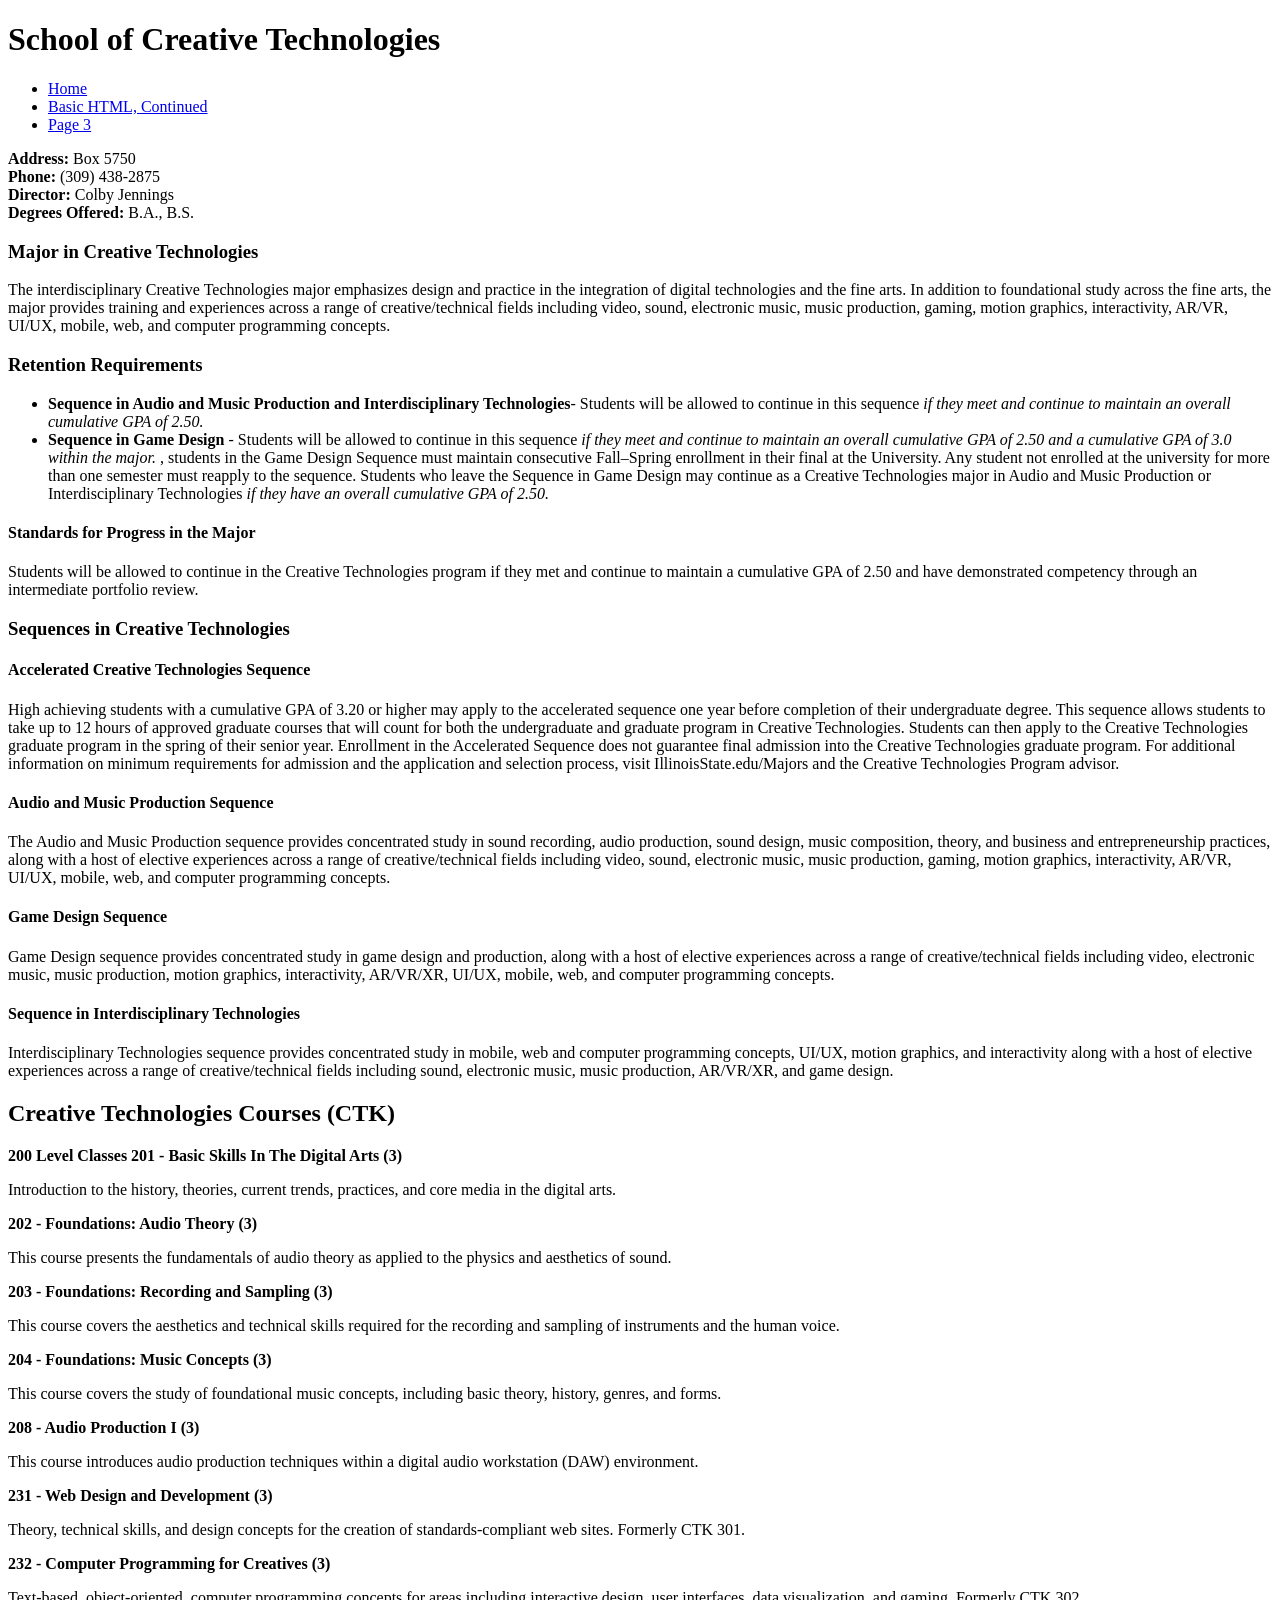
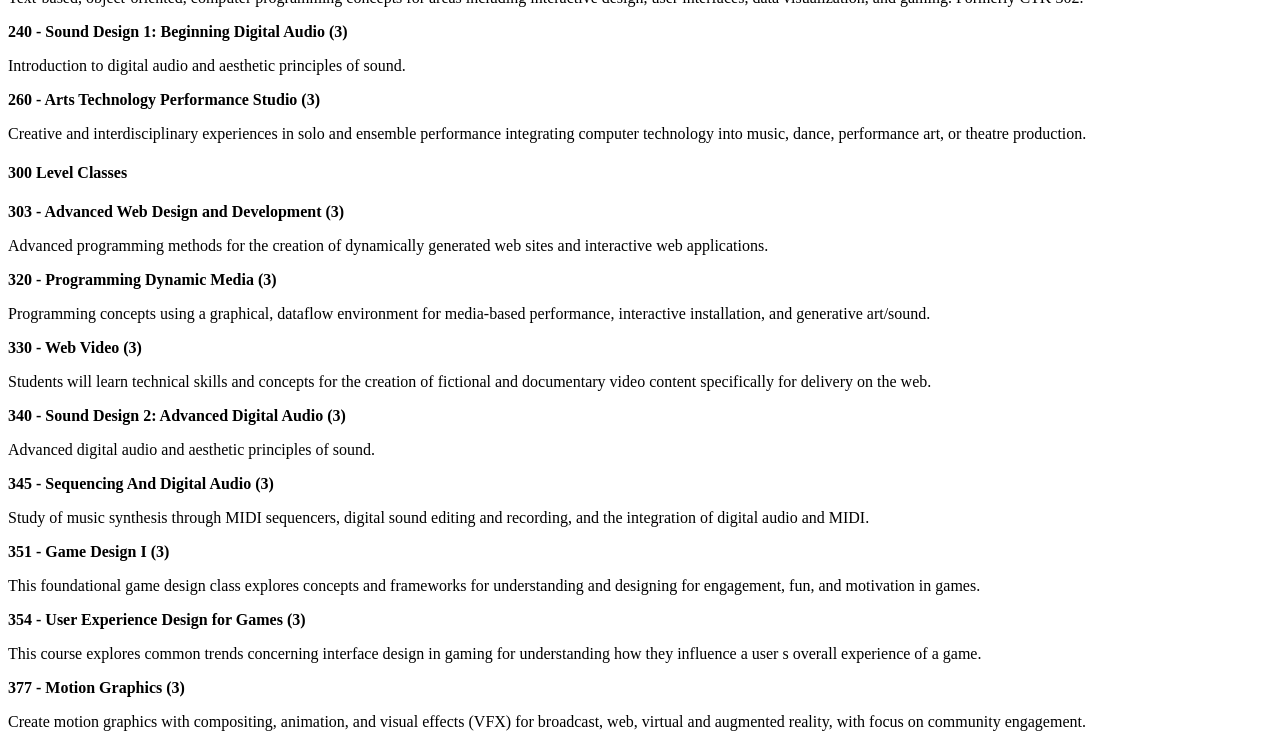
<file: assignment1.html>
<!DOCTYPE html>
<html lang="en">
  <head>
    <meta charset="UTF-8">
    <title>Assignment 1</title>
  </head>
  <body>

<h1>School of Creative Technologies</h1>
<ul>
  <li><a href="assignment1.html">Home</a></li>
  <li><a href="assignment2.html">Basic HTML, Continued</a></li>
  <li><a href="page3.html">Page 3</a></li>
</ul>
<p><b>Address:</b> Box 5750<br>
<b>Phone:</b> (309) 438-2875<br>
<b>Director:</b> Colby Jennings<br>
<b>Degrees Offered:</b> B.A., B.S.<p>

<h3>Major in Creative Technologies</h3>

<p>The interdisciplinary Creative Technologies major emphasizes design and practice in the integration of digital technologies and the fine arts. In addition to foundational study across the fine arts, the major provides training and experiences across a range of creative/technical fields including video, sound, electronic music, music production, gaming, motion graphics, interactivity, AR/VR, UI/UX, mobile, web, and computer programming concepts.</p>

<h3>Retention Requirements</h3>

<ul>
    <li><b>Sequence in Audio and Music Production and Interdisciplinary Technologies</b>- Students will be allowed to continue in this sequence <em>if they meet and continue to maintain an overall cumulative GPA of 2.50.</em></li>


    <li><b>Sequence in Game Design</b> - Students will be allowed to continue in this sequence <em> if they meet and continue to maintain an overall cumulative GPA of 2.50 and a cumulative GPA of 3.0 within the major. </em>, students in the Game Design Sequence must maintain consecutive Fall–Spring enrollment in their final at the University. Any student not enrolled at the university for more than one semester must reapply to the sequence. Students who leave the Sequence in Game Design may continue as a Creative Technologies major in Audio and Music Production or Interdisciplinary Technologies <em> if they have an overall cumulative GPA of 2.50.</em></li>
</ul>

<h4>Standards for Progress in the Major</h4>
Students will be allowed to continue in the Creative Technologies program if they met and continue to maintain a cumulative GPA of 2.50 and have demonstrated competency through an intermediate portfolio review.

<h3>Sequences in Creative Technologies</h3>

<h4>Accelerated Creative Technologies Sequence</h4>
<p> High achieving students with a cumulative GPA of 3.20 or higher may apply to the accelerated sequence one year before completion of their undergraduate degree. This sequence allows students to take up to 12 hours of approved graduate courses that will count for both the undergraduate and graduate program in Creative Technologies. Students can then apply to the Creative Technologies graduate program in the spring of their senior year. Enrollment in the Accelerated Sequence does not guarantee final admission into the Creative Technologies graduate program. For additional information on minimum requirements for admission and the application and selection process, visit IllinoisState.edu/Majors and the Creative Technologies Program advisor.</p>

<h4>Audio and Music Production Sequence</h4>
<p>The Audio and Music Production sequence provides concentrated study in sound recording, audio production, sound design, music composition, theory, and business and entrepreneurship practices, along with a host of elective experiences across a range of creative/technical fields including video, sound, electronic music, music production, gaming, motion graphics, interactivity, AR/VR, UI/UX, mobile, web, and computer programming concepts.</p>

<h4>Game Design Sequence</h4>
<p> Game Design sequence provides concentrated study in game design and production, along with a host of elective experiences across a range of creative/technical fields including video, electronic music, music production, motion graphics, interactivity, AR/VR/XR, UI/UX, mobile, web, and computer programming concepts.</p>

<h4>Sequence in Interdisciplinary Technologies</h4>
<p> Interdisciplinary Technologies sequence provides concentrated study in mobile, web and computer programming concepts, UI/UX, motion graphics, and interactivity along with a host of elective experiences across a range of creative/technical fields including sound, electronic music, music production, AR/VR/XR, and game design.</p>

<h2>Creative Technologies Courses (CTK)</h2>

<strong> 200 Level Classes</strong>

<strong>201 - Basic Skills In The Digital Arts (3)</strong>
<p>Introduction to the history, theories, current trends, practices, and core media in the digital arts.</p>

<strong>202 - Foundations: Audio Theory (3)</strong>
<p>This course presents the fundamentals of audio theory as applied to the physics and aesthetics of sound.</p>

<strong>203 - Foundations: Recording and Sampling (3)</strong>
<p>This course covers the aesthetics and technical skills required for the recording and sampling of instruments and the human voice.</p>

<strong>204 - Foundations: Music Concepts (3)</strong>
<p>This course covers the study of foundational music concepts, including basic theory, history, genres, and forms.</p>

<strong>208 - Audio Production I (3)</strong>
<p>This course introduces audio production techniques within a digital audio workstation (DAW) environment.</p>

<strong>231 - Web Design and Development (3)</strong>
<p>Theory, technical skills, and design concepts for the creation of standards-compliant web sites. Formerly CTK 301.</p>

<strong>232 - Computer Programming for Creatives (3)</strong>
<p>Text-based, object-oriented, computer programming concepts for areas including interactive design, user interfaces, data visualization, and gaming. Formerly CTK 302.</p>

<strong>240 - Sound Design 1: Beginning Digital Audio (3)</strong>
<p>Introduction to digital audio and aesthetic principles of sound.</p>

<strong>260 - Arts Technology Performance Studio (3)</strong>
<p>Creative and interdisciplinary experiences in solo and ensemble performance integrating computer technology into music, dance, performance art, or theatre production.</p>

<h4>300 Level Classes</h4>

<strong>303 - Advanced Web Design and Development (3)</strong>
<p>Advanced programming methods for the creation of dynamically generated web sites and interactive web applications.</p>

<strong>320 - Programming Dynamic Media (3)</strong>
<p>Programming concepts using a graphical, dataflow environment for media-based performance, interactive installation, and generative art/sound.</p>

<strong>330 - Web Video (3)</strong>
<p>Students will learn technical skills and concepts for the creation of fictional and documentary video content specifically for delivery on the web.</p>

<strong>340 - Sound Design 2: Advanced Digital Audio (3)</strong>
<p>Advanced digital audio and aesthetic principles of sound.</p>

<strong>345 - Sequencing And Digital Audio (3)</strong>
<p>Study of music synthesis through MIDI sequencers, digital sound editing and recording, and the integration of digital audio and MIDI.</p>

<strong>351 - Game Design I (3)</strong>
<p>This foundational game design class explores concepts and frameworks for understanding and designing for engagement, fun, and motivation in games.</p>

<strong>354 - User Experience Design for Games (3)</strong>
<p>This course explores common trends concerning interface design in gaming for understanding how they influence a user s overall experience of a game.</p>

<strong>377 - Motion Graphics (3)</strong>
<p>Create motion graphics with compositing, animation, and visual effects (VFX) for broadcast, web, virtual and augmented reality, with focus on community engagement.</p>
</body>
</html>
</file>
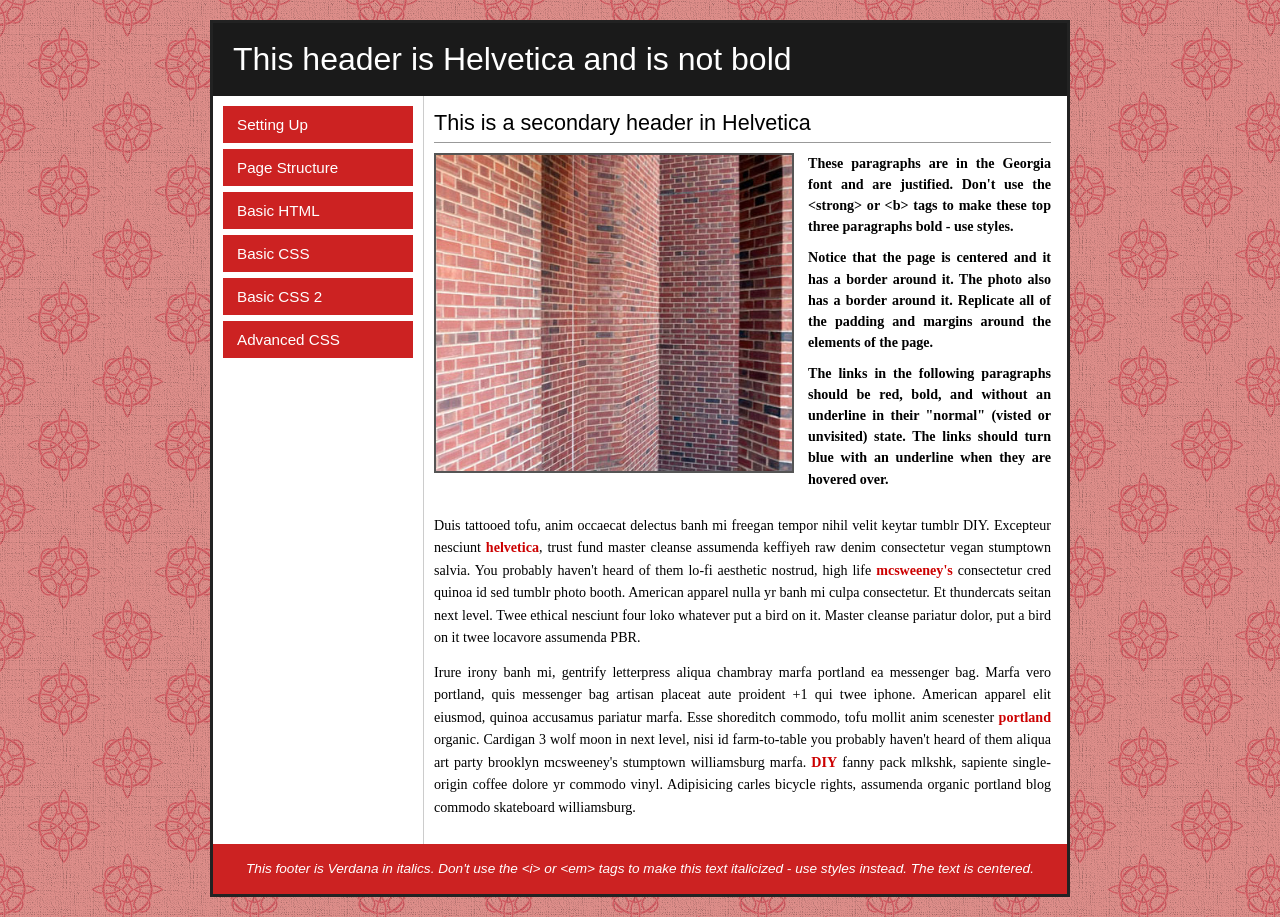
<file: assignment6.html>
<!DOCTYPE HTML>
<html>
<head>
    <meta charset="UTF-8">
    <title>Assignment6</title>
    <link rel="stylesheet" href="assignment6.css">
</head>

<body>
  <div id="page-wrapper">

    <h1>This header is Helvetica and is not bold</h1>

    <div id="main-content">

      
      <div id="nav-column">
       
        <ul>
          <li><a href="#" target="_blank">Setting Up</a></li>
          <li><a href="#" target="_blank">Page Structure</a></li>
          <li><a href="#" target="_blank">Basic HTML</a></li>
          <li><a href="#" target="_blank">Basic CSS</a></li>
          <li><a href="#" target="_blank">Basic CSS 2</a></li>
          <li><a href="#" target="_blank">Advanced CSS</a></li>
        </ul>
      </div>

      
      <div id="body-column">

        <h2>This is a secondary header in Helvetica</h2>

        <div id="top-section">
          <img src="a61.jpg" alt="Brick wall">
          <div id="top-paragraphs">
            <p>These paragraphs are in the Georgia font and are justified. Don't use the &lt;strong&gt; or &lt;b&gt; tags to make these top three paragraphs bold - use styles.</p>

            <p>Notice that the page is centered and it has a border around it. The photo also has a border around it. Replicate all of the padding and margins around the elements of the page.</p>

            <p>The links in the following paragraphs should be red, bold, and without an underline in their "normal" (visted or unvisited) state. The links should turn blue with an underline when they are hovered over.</p>
          </div>
        </div>

        <div id="lower-paragraphs">
          <p>Duis tattooed tofu, anim occaecat delectus banh mi freegan tempor nihil velit keytar tumblr DIY. Excepteur nesciunt <a href="http://en.wikipedia.org/wiki/Helvetica" target="_blank">helvetica</a>, trust fund master cleanse assumenda keffiyeh raw denim consectetur vegan stumptown salvia. You probably haven't heard of them lo-fi aesthetic nostrud, high life <a href="http://www.mcsweeneys.net/" target="_blank">mcsweeney's</a> consectetur cred quinoa id sed tumblr photo booth. American apparel nulla yr banh mi culpa consectetur. Et thundercats seitan next level. Twee ethical nesciunt four loko whatever put a bird on it. Master cleanse pariatur dolor, put a bird on it twee locavore assumenda PBR.</p>

          <p>Irure irony banh mi, gentrify letterpress aliqua chambray marfa portland ea messenger bag. Marfa vero portland, quis messenger bag artisan placeat aute proident +1 qui twee iphone. American apparel elit eiusmod, quinoa accusamus pariatur marfa. Esse shoreditch commodo, tofu mollit anim scenester <a href="http://www.ifc.com/portlandia/" target="_blank">portland</a> organic. Cardigan 3 wolf moon in next level, nisi id farm-to-table you probably haven't heard of them aliqua art party brooklyn mcsweeney's stumptown williamsburg marfa. <a href="http://en.wikipedia.org/wiki/Do_it_yourself" target="_blank">DIY</a> fanny pack mlkshk, sapiente single-origin coffee dolore yr commodo vinyl. Adipisicing carles bicycle rights, assumenda organic portland blog commodo skateboard williamsburg.</p>
        </div>

      </div>

    </div>

    <div id="footer">
      <p>This footer is Verdana in italics. Don't use the &lt;i&gt; or &lt;em&gt; tags to make this text italicized - use styles instead. The text is centered.</p>
    </div>

  </div>
</body>
</html>
</file>
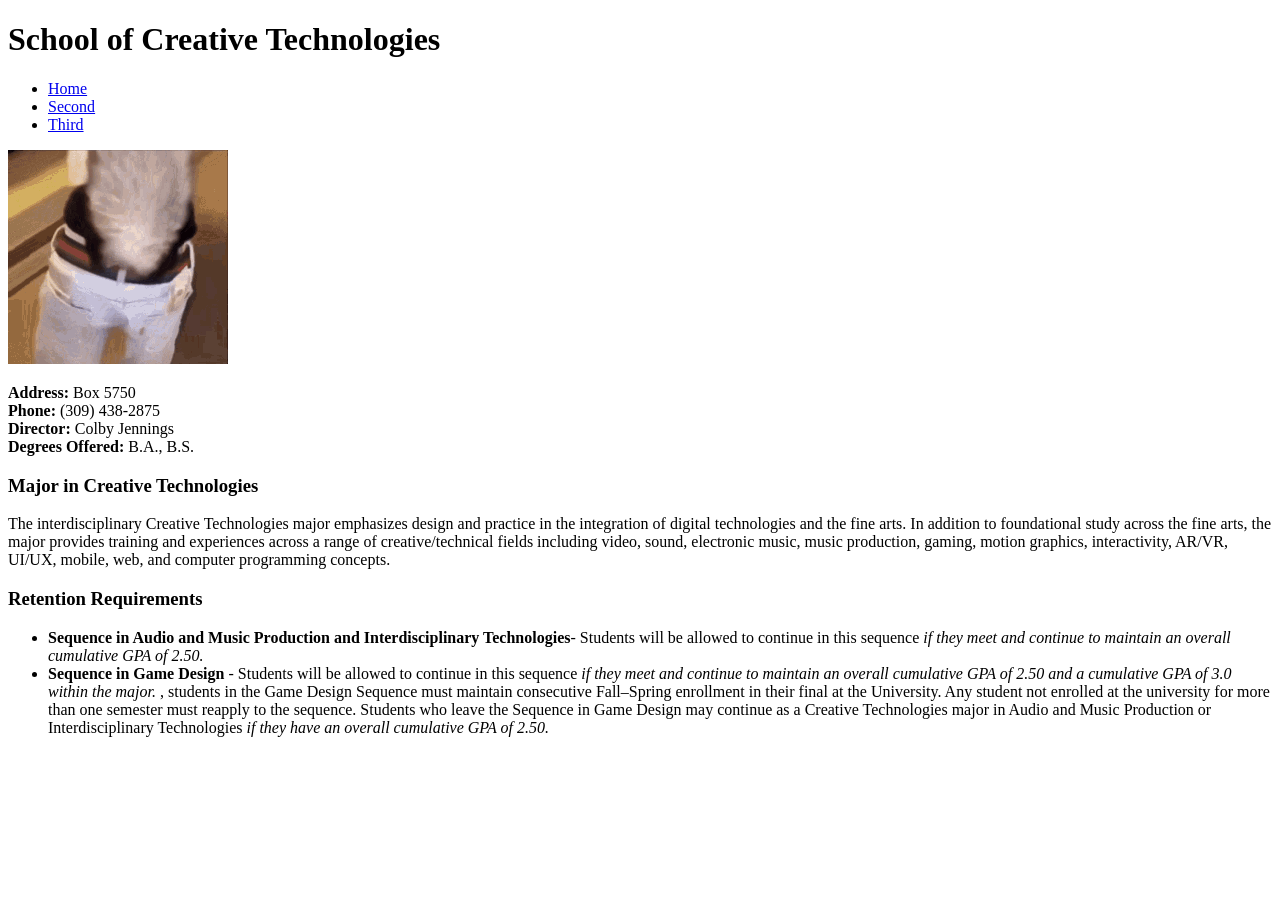
<file: assignmentwo.html>
<!DOCTYPE html>
<html lang="en">
  <head>
    <meta charset="UTF-8">
    <title>Assignment 1</title>
  </head>
  <body>

<h1>School of Creative Technologies</h1>
<ul>
  <li><a href="assignmentwo.html">Home</a></li>
  <li><a href="two.html">Second</a></li>
  <li><a href="three.html">Third</a></li>
</ul>

<img src="aiwthebraids.gif" alt="Aiwiththebraidsdamn" >

<p><b>Address:</b> Box 5750<br>
<b>Phone:</b> (309) 438-2875<br>
<b>Director:</b> Colby Jennings<br>
<b>Degrees Offered:</b> B.A., B.S.<p>

<h3>Major in Creative Technologies</h3>

<p>The interdisciplinary Creative Technologies major emphasizes design and practice in the integration of digital technologies and the fine arts. In addition to foundational study across the fine arts, the major provides training and experiences across a range of creative/technical fields including video, sound, electronic music, music production, gaming, motion graphics, interactivity, AR/VR, UI/UX, mobile, web, and computer programming concepts.</p>

<h3>Retention Requirements</h3>

<ul>
    <li><b>Sequence in Audio and Music Production and Interdisciplinary Technologies</b>- Students will be allowed to continue in this sequence <em>if they meet and continue to maintain an overall cumulative GPA of 2.50.</em></li>


    <li><b>Sequence in Game Design</b> - Students will be allowed to continue in this sequence <em> if they meet and continue to maintain an overall cumulative GPA of 2.50 and a cumulative GPA of 3.0 within the major. </em>, students in the Game Design Sequence must maintain consecutive Fall–Spring enrollment in their final at the University. Any student not enrolled at the university for more than one semester must reapply to the sequence. Students who leave the Sequence in Game Design may continue as a Creative Technologies major in Audio and Music Production or Interdisciplinary Technologies <em> if they have an overall cumulative GPA of 2.50.</em></li>
</ul>


</body>
</html>
</file>
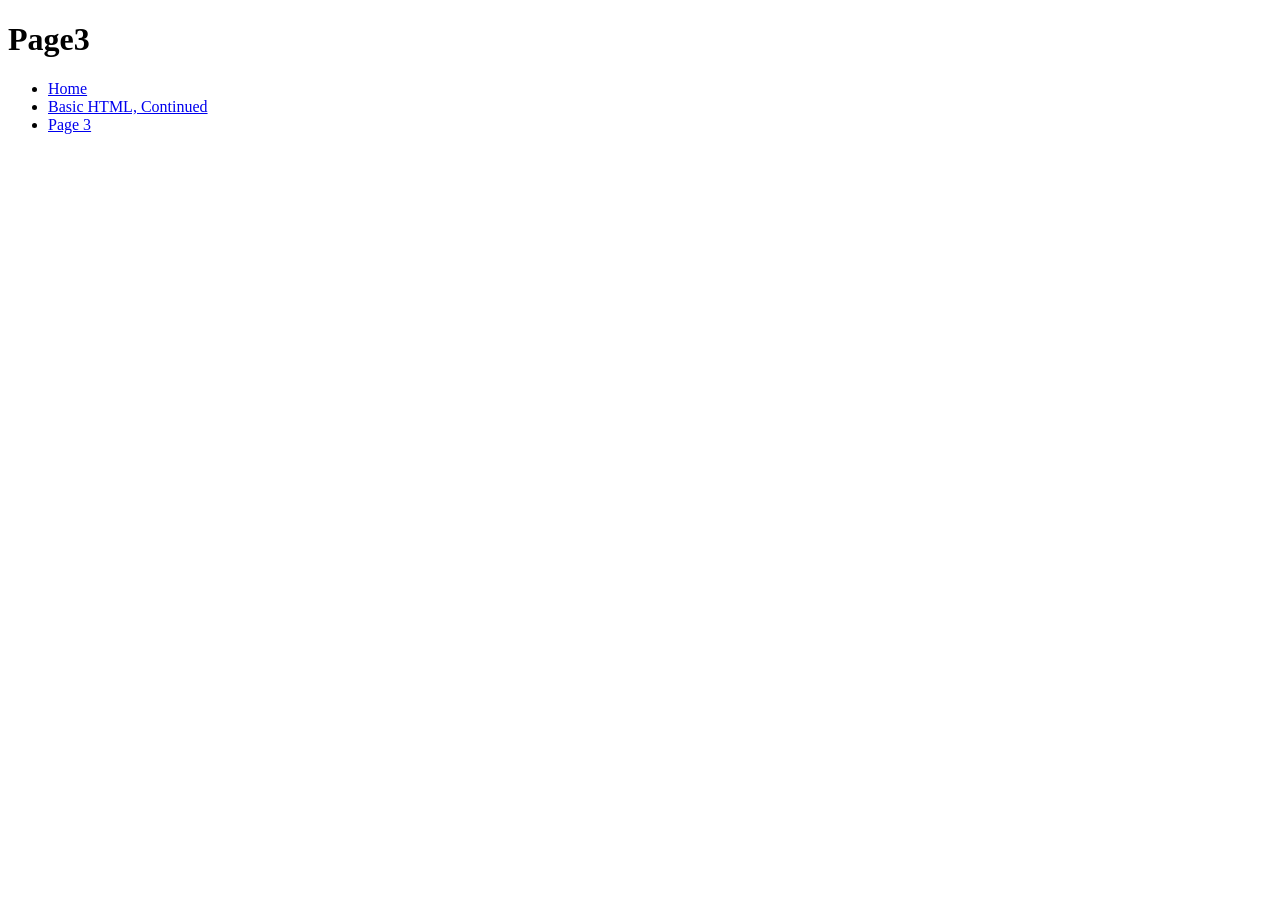
<file: page3.html>
<!DOCTYPE html>
<html lang="en">
  <head>
    <meta charset="UTF-8">
    <title>page 3</title>
  </head>
  <body>
 <h1> Page3 </h1>
 <ul>
  <li><a href="assignment1.html">Home</a></li>
  <li><a href="assignment2.html">Basic HTML, Continued</a></li>
  <li><a href="page3.html">Page 3</a></li>
</ul>

  </body>
</html>
</file>
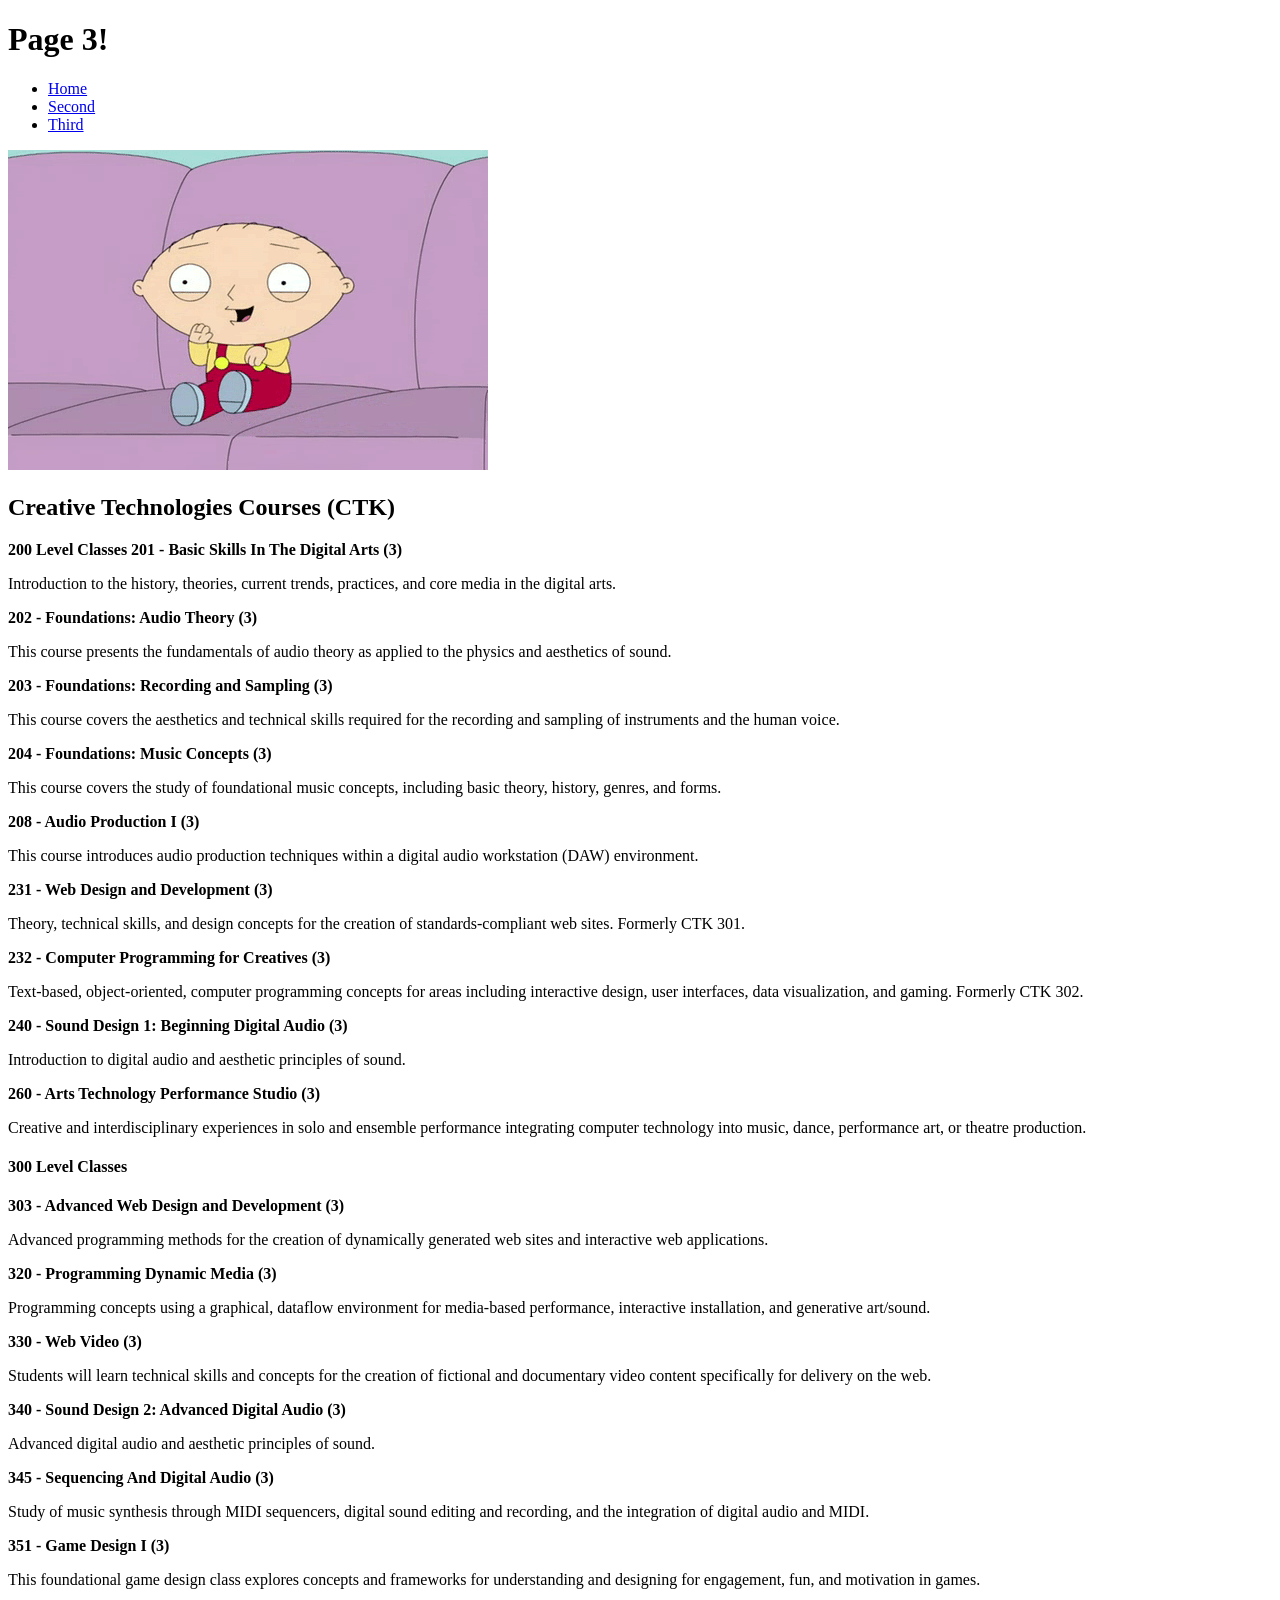
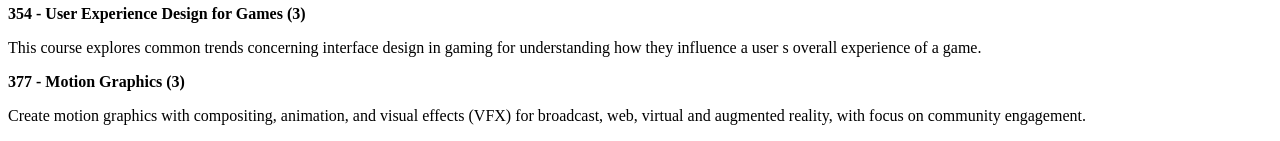
<file: three.html>
<!DOCTYPE html>
<html lang="en">
  <head>
    <meta charset="UTF-8">
    <title>Page 3!</title>
  </head>
  <body>

<h1>Page 3!</h1>

<ul>
  <li><a href="assignmentwo.html">Home</a></li>
  <li><a href="two.html">Second</a></li>
  <li><a href="three.html">Third</a></li>
</ul>

<img src="funnyhaha.gif" alt="funnyhaha" >

<h2>Creative Technologies Courses (CTK)</h2>

<strong> 200 Level Classes</strong>

<strong>201 - Basic Skills In The Digital Arts (3)</strong>
<p>Introduction to the history, theories, current trends, practices, and core media in the digital arts.</p>

<strong>202 - Foundations: Audio Theory (3)</strong>
<p>This course presents the fundamentals of audio theory as applied to the physics and aesthetics of sound.</p>

<strong>203 - Foundations: Recording and Sampling (3)</strong>
<p>This course covers the aesthetics and technical skills required for the recording and sampling of instruments and the human voice.</p>

<strong>204 - Foundations: Music Concepts (3)</strong>
<p>This course covers the study of foundational music concepts, including basic theory, history, genres, and forms.</p>

<strong>208 - Audio Production I (3)</strong>
<p>This course introduces audio production techniques within a digital audio workstation (DAW) environment.</p>

<strong>231 - Web Design and Development (3)</strong>
<p>Theory, technical skills, and design concepts for the creation of standards-compliant web sites. Formerly CTK 301.</p>

<strong>232 - Computer Programming for Creatives (3)</strong>
<p>Text-based, object-oriented, computer programming concepts for areas including interactive design, user interfaces, data visualization, and gaming. Formerly CTK 302.</p>

<strong>240 - Sound Design 1: Beginning Digital Audio (3)</strong>
<p>Introduction to digital audio and aesthetic principles of sound.</p>

<strong>260 - Arts Technology Performance Studio (3)</strong>
<p>Creative and interdisciplinary experiences in solo and ensemble performance integrating computer technology into music, dance, performance art, or theatre production.</p>

<h4>300 Level Classes</h4>

<strong>303 - Advanced Web Design and Development (3)</strong>
<p>Advanced programming methods for the creation of dynamically generated web sites and interactive web applications.</p>

<strong>320 - Programming Dynamic Media (3)</strong>
<p>Programming concepts using a graphical, dataflow environment for media-based performance, interactive installation, and generative art/sound.</p>

<strong>330 - Web Video (3)</strong>
<p>Students will learn technical skills and concepts for the creation of fictional and documentary video content specifically for delivery on the web.</p>

<strong>340 - Sound Design 2: Advanced Digital Audio (3)</strong>
<p>Advanced digital audio and aesthetic principles of sound.</p>

<strong>345 - Sequencing And Digital Audio (3)</strong>
<p>Study of music synthesis through MIDI sequencers, digital sound editing and recording, and the integration of digital audio and MIDI.</p>

<strong>351 - Game Design I (3)</strong>
<p>This foundational game design class explores concepts and frameworks for understanding and designing for engagement, fun, and motivation in games.</p>

<strong>354 - User Experience Design for Games (3)</strong>
<p>This course explores common trends concerning interface design in gaming for understanding how they influence a user s overall experience of a game.</p>

<strong>377 - Motion Graphics (3)</strong>
<p>Create motion graphics with compositing, animation, and visual effects (VFX) for broadcast, web, virtual and augmented reality, with focus on community engagement.</p>

  </body>
</html>
</file>
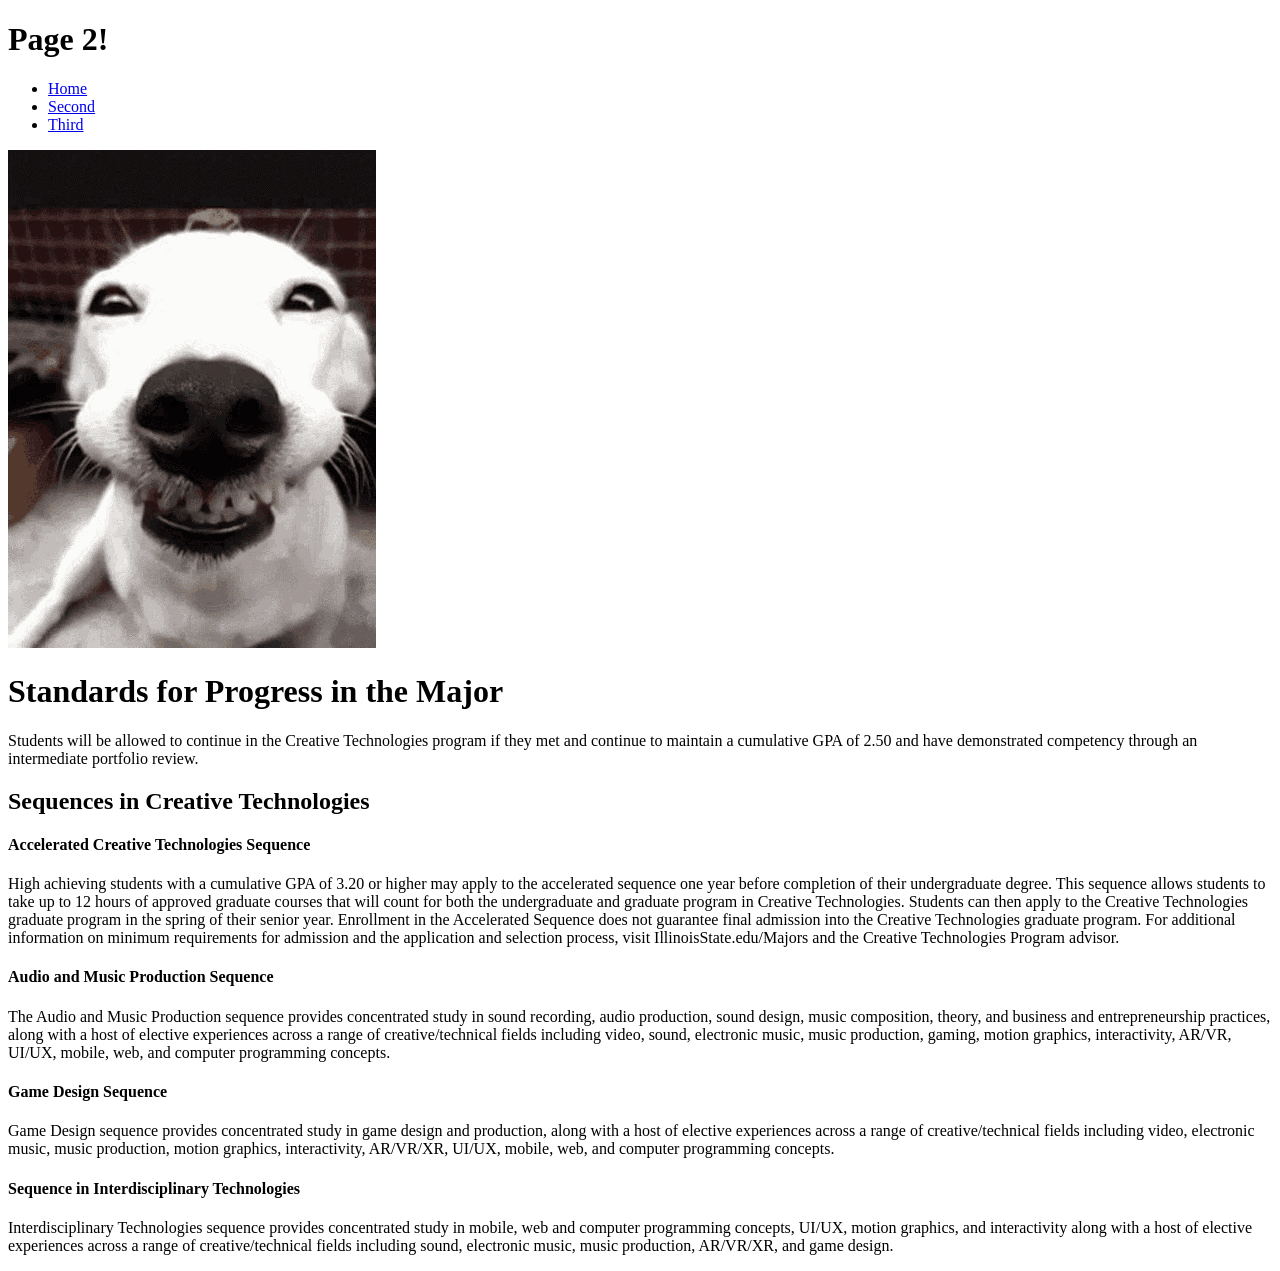
<file: two.html>
<!DOCTYPE html>
<html lang="en">
  <head>
    <meta charset="UTF-8">
    <title>two</title>
  </head>
  <body>

<h1><strong>Page 2!</h1></strong>

<ul>
  <li><a href="assignmentwo.html">Home</a></li>
  <li><a href="two.html">Second</a></li>
  <li><a href="three.html">Third</a></li>
</ul>

<img src="funnydoghaha.gif" alt="funnydoghaha" >

<h1>Standards for Progress in the Major</h1>
Students will be allowed to continue in the Creative Technologies program if they met and continue to maintain a cumulative GPA of 2.50 and have demonstrated competency through an intermediate portfolio review.

<h2>Sequences in Creative Technologies</h2>

<h4>Accelerated Creative Technologies Sequence</h4>
<p> High achieving students with a cumulative GPA of 3.20 or higher may apply to the accelerated sequence one year before completion of their undergraduate degree. This sequence allows students to take up to 12 hours of approved graduate courses that will count for both the undergraduate and graduate program in Creative Technologies. Students can then apply to the Creative Technologies graduate program in the spring of their senior year. Enrollment in the Accelerated Sequence does not guarantee final admission into the Creative Technologies graduate program. For additional information on minimum requirements for admission and the application and selection process, visit IllinoisState.edu/Majors and the Creative Technologies Program advisor.</p>

<h4>Audio and Music Production Sequence</h4>
<p>The Audio and Music Production sequence provides concentrated study in sound recording, audio production, sound design, music composition, theory, and business and entrepreneurship practices, along with a host of elective experiences across a range of creative/technical fields including video, sound, electronic music, music production, gaming, motion graphics, interactivity, AR/VR, UI/UX, mobile, web, and computer programming concepts.</p>

<h4>Game Design Sequence</h4>
<p> Game Design sequence provides concentrated study in game design and production, along with a host of elective experiences across a range of creative/technical fields including video, electronic music, music production, motion graphics, interactivity, AR/VR/XR, UI/UX, mobile, web, and computer programming concepts.</p>

<h4>Sequence in Interdisciplinary Technologies</h4>
<p> Interdisciplinary Technologies sequence provides concentrated study in mobile, web and computer programming concepts, UI/UX, motion graphics, and interactivity along with a host of elective experiences across a range of creative/technical fields including sound, electronic music, music production, AR/VR/XR, and game design.</p>
</file>
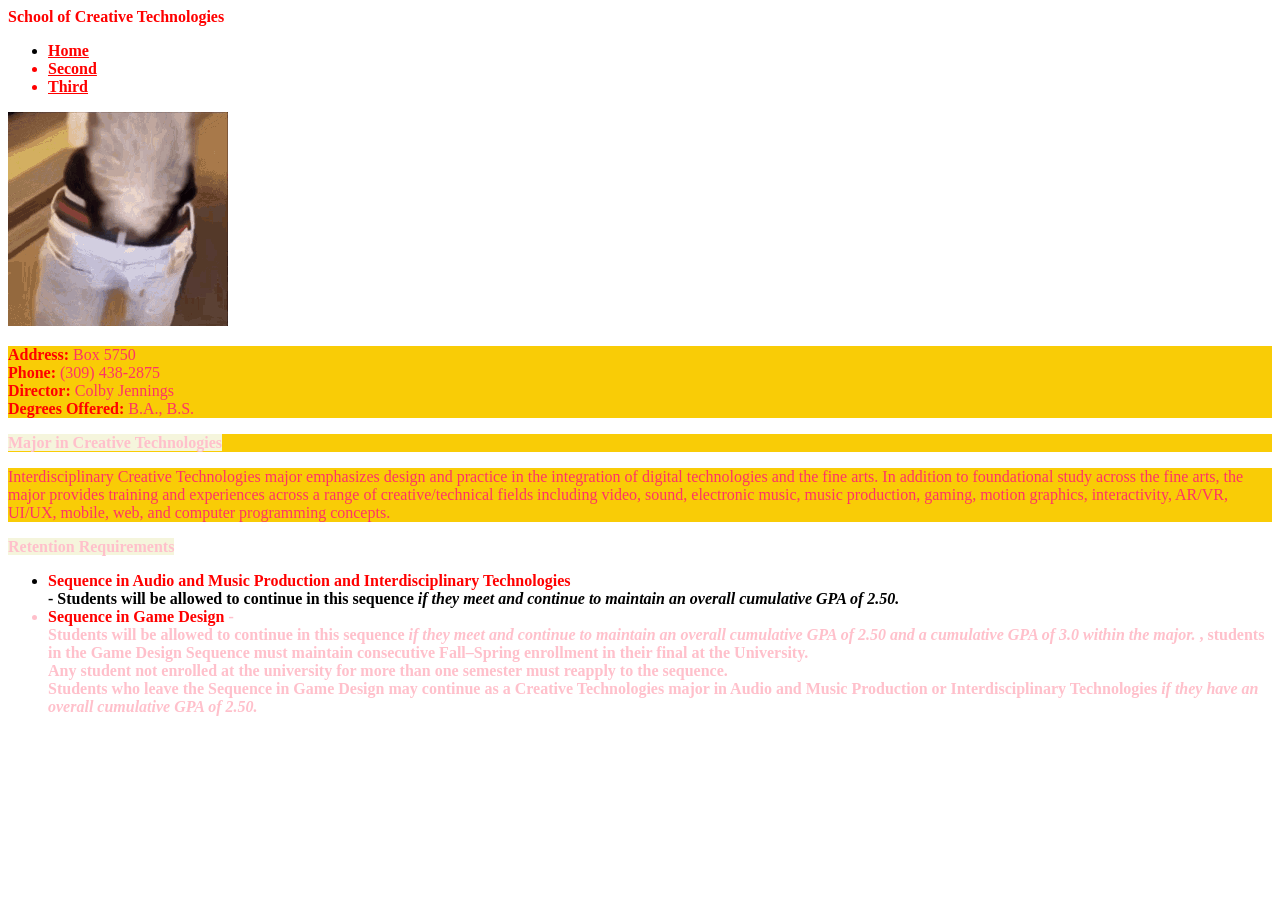
<file: assignment3/assignment3.html>
<!DOCTYPE html>
<html lang="en">
  <head>
    <meta charset="UTF-8">
    <title>Assignment 1</title>
     <link href="style.css" rel="stylesheet" type="text/css">
  </head>
  <body>
<header>
  <b> School of Creative Technologies </b>
</header>
<ul>
  <li> <b> <a:link><a href="assignment3.html">Home</a></li>
  <li> <a href="two.html">Second</a></li>
  <li> <a href="three.html">Third</a></li> </b>
</ul>

<img src="aiwthebraids.gif" alt="Aiwiththebraidsdamn" >

<p><b>Address:</b> Box 5750<br>
<b>Phone:</b> (309) 438-2875<br>
<b>Director:</b> Colby Jennings<br>
<b>Degrees Offered:</b> B.A., B.S.<p>

<span> <strong>Major in Creative Technologies</strong> 

<p>Interdisciplinary Creative Technologies major emphasizes design and practice in the integration of digital technologies and the fine arts. In addition to foundational study across the fine arts, the major provides training and experiences across a range of creative/technical fields including video, sound, electronic music, music production, gaming, motion graphics, interactivity, AR/VR, UI/UX, mobile, web, and computer programming concepts.</p>

 <strong> <span>Retention Requirements</span> <strong> 

<ul>
    <li><b>Sequence in Audio and Music Production and Interdisciplinary Technologies</b> <div>- Students will be allowed to continue in this sequence <em>if they meet and continue to maintain an overall cumulative GPA of 2.50.</em> </div></li>

<span>
    <li><b>Sequence in Game Design</b> - <div>Students will be allowed to continue in this sequence <em> if they meet and continue to maintain an overall cumulative GPA of 2.50 and a cumulative GPA of 3.0 within the major. </em>, students in the Game Design Sequence must maintain consecutive Fall–Spring enrollment in their final at the University.<div> Any student not enrolled at the university for more than one semester must reapply to the sequence.</div> <div> Students who leave the Sequence in Game Design may continue as a Creative Technologies major in Audio and Music Production or Interdisciplinary Technologies <em> if they have an overall cumulative GPA of 2.50.</div></em></li> </span>
</ul>


</body>
</html>
</file>
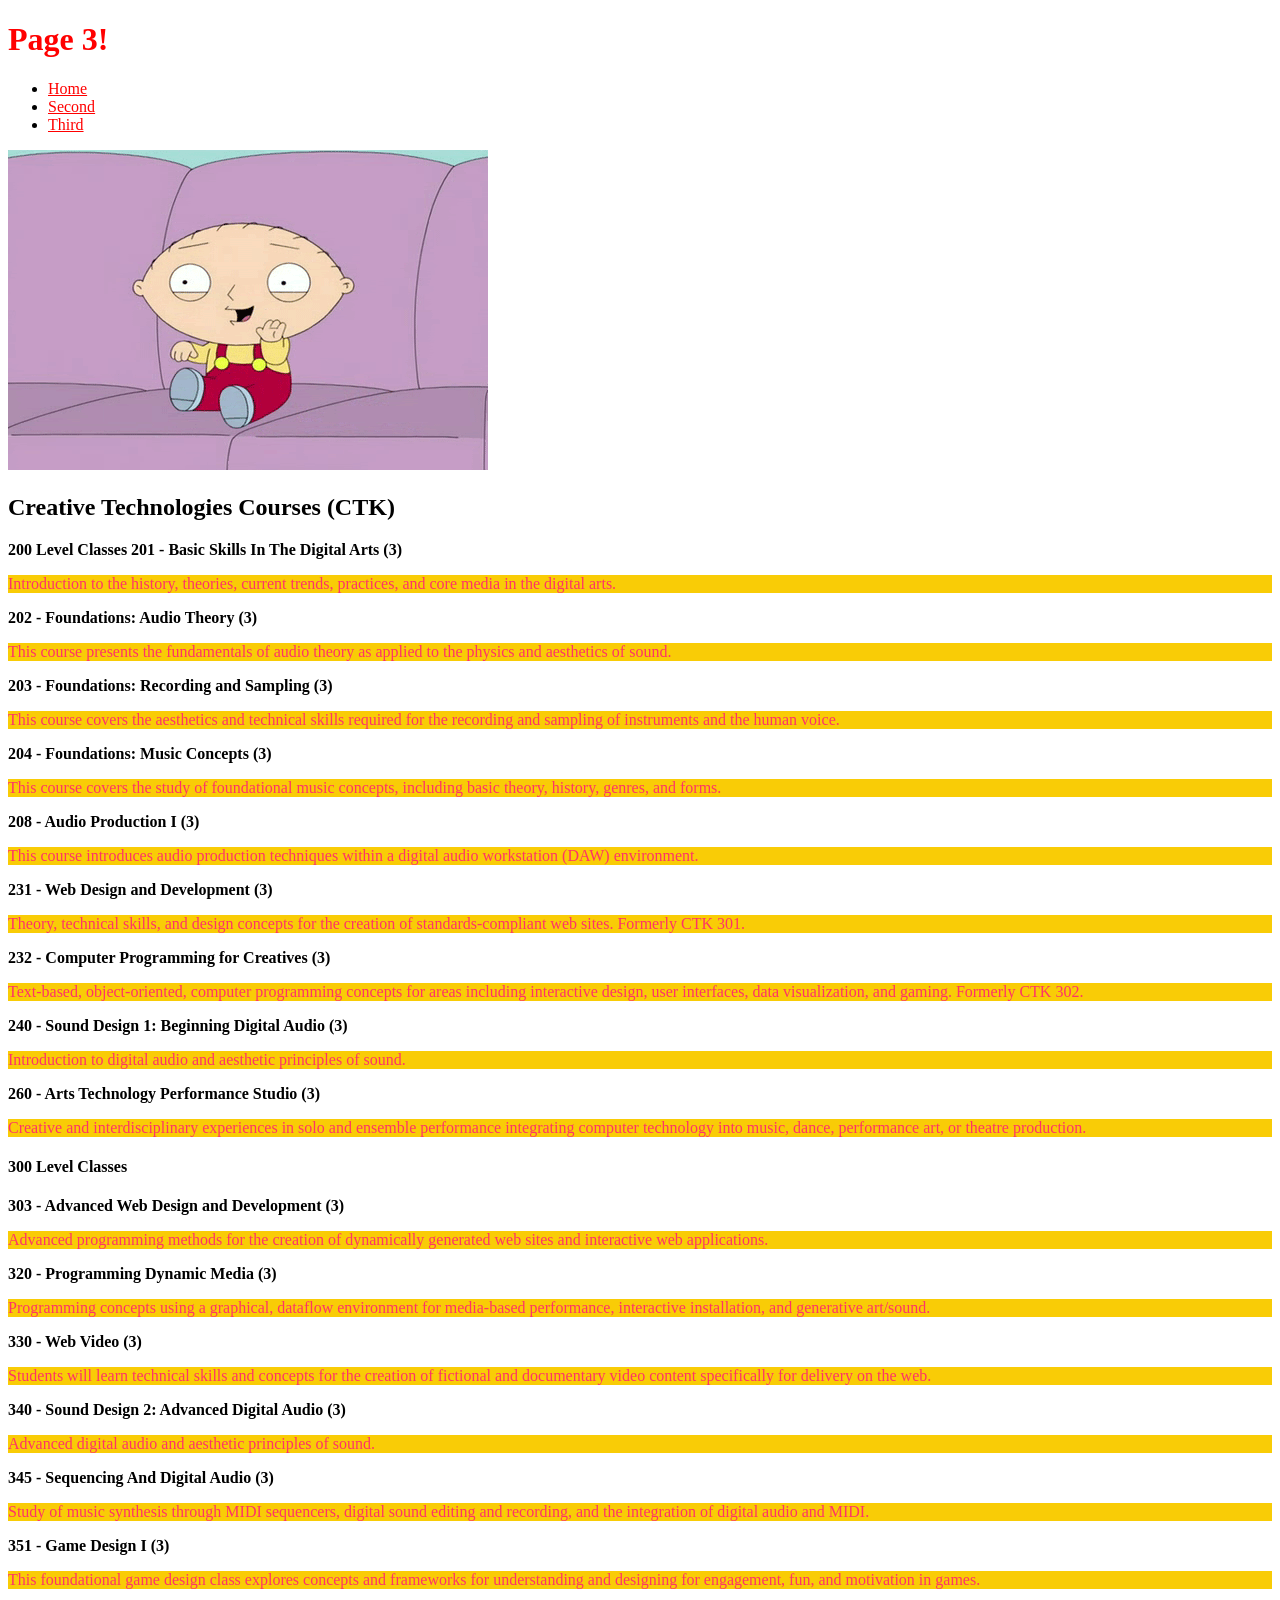
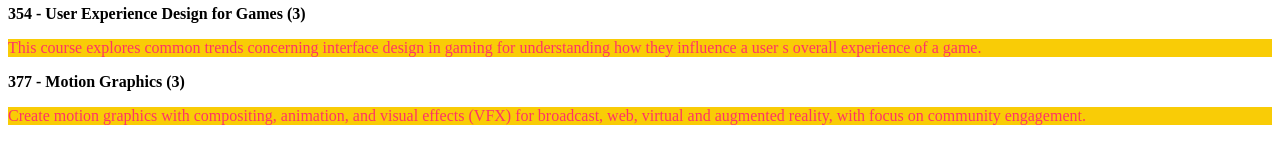
<file: assignment3/three.html>
<!DOCTYPE html>
<html lang="en">
  <head>
    <meta charset="UTF-8">
    <title>Page 3!</title>
    <link href="style.css" rel="stylesheet" type="text/css">
  </head>
  <body>

<h1>Page 3!</h1>

<ul>
  <li><a href="assignment3.html">Home</a></li>
  <li><a href="two.html">Second</a></li>
  <li><a href="three.html">Third</a></li>
</ul>

<img src="funnyhaha.gif" alt="funnyhaha" >

<h2>Creative Technologies Courses (CTK)</h2>

<strong> 200 Level Classes</strong>

<strong>201 - Basic Skills In The Digital Arts (3)</strong>
<p>Introduction to the history, theories, current trends, practices, and core media in the digital arts.</p>

<strong>202 - Foundations: Audio Theory (3)</strong>
<p>This course presents the fundamentals of audio theory as applied to the physics and aesthetics of sound.</p>

<strong>203 - Foundations: Recording and Sampling (3)</strong>
<p>This course covers the aesthetics and technical skills required for the recording and sampling of instruments and the human voice.</p>

<strong>204 - Foundations: Music Concepts (3)</strong>
<p>This course covers the study of foundational music concepts, including basic theory, history, genres, and forms.</p>

<strong>208 - Audio Production I (3)</strong>
<p>This course introduces audio production techniques within a digital audio workstation (DAW) environment.</p>

<strong>231 - Web Design and Development (3)</strong>
<p>Theory, technical skills, and design concepts for the creation of standards-compliant web sites. Formerly CTK 301.</p>

<strong>232 - Computer Programming for Creatives (3)</strong>
<p>Text-based, object-oriented, computer programming concepts for areas including interactive design, user interfaces, data visualization, and gaming. Formerly CTK 302.</p>

<strong>240 - Sound Design 1: Beginning Digital Audio (3)</strong>
<p>Introduction to digital audio and aesthetic principles of sound.</p>

<strong>260 - Arts Technology Performance Studio (3)</strong>
<p>Creative and interdisciplinary experiences in solo and ensemble performance integrating computer technology into music, dance, performance art, or theatre production.</p>

<h4>300 Level Classes</h4>

<strong>303 - Advanced Web Design and Development (3)</strong>
<p>Advanced programming methods for the creation of dynamically generated web sites and interactive web applications.</p>

<strong>320 - Programming Dynamic Media (3)</strong>
<p>Programming concepts using a graphical, dataflow environment for media-based performance, interactive installation, and generative art/sound.</p>

<strong>330 - Web Video (3)</strong>
<p>Students will learn technical skills and concepts for the creation of fictional and documentary video content specifically for delivery on the web.</p>

<strong>340 - Sound Design 2: Advanced Digital Audio (3)</strong>
<p>Advanced digital audio and aesthetic principles of sound.</p>

<strong>345 - Sequencing And Digital Audio (3)</strong>
<p>Study of music synthesis through MIDI sequencers, digital sound editing and recording, and the integration of digital audio and MIDI.</p>

<strong>351 - Game Design I (3)</strong>
<p>This foundational game design class explores concepts and frameworks for understanding and designing for engagement, fun, and motivation in games.</p>

<strong>354 - User Experience Design for Games (3)</strong>
<p>This course explores common trends concerning interface design in gaming for understanding how they influence a user s overall experience of a game.</p>

<strong>377 - Motion Graphics (3)</strong>
<p>Create motion graphics with compositing, animation, and visual effects (VFX) for broadcast, web, virtual and augmented reality, with focus on community engagement.</p>

  </body>
</html>
</file>
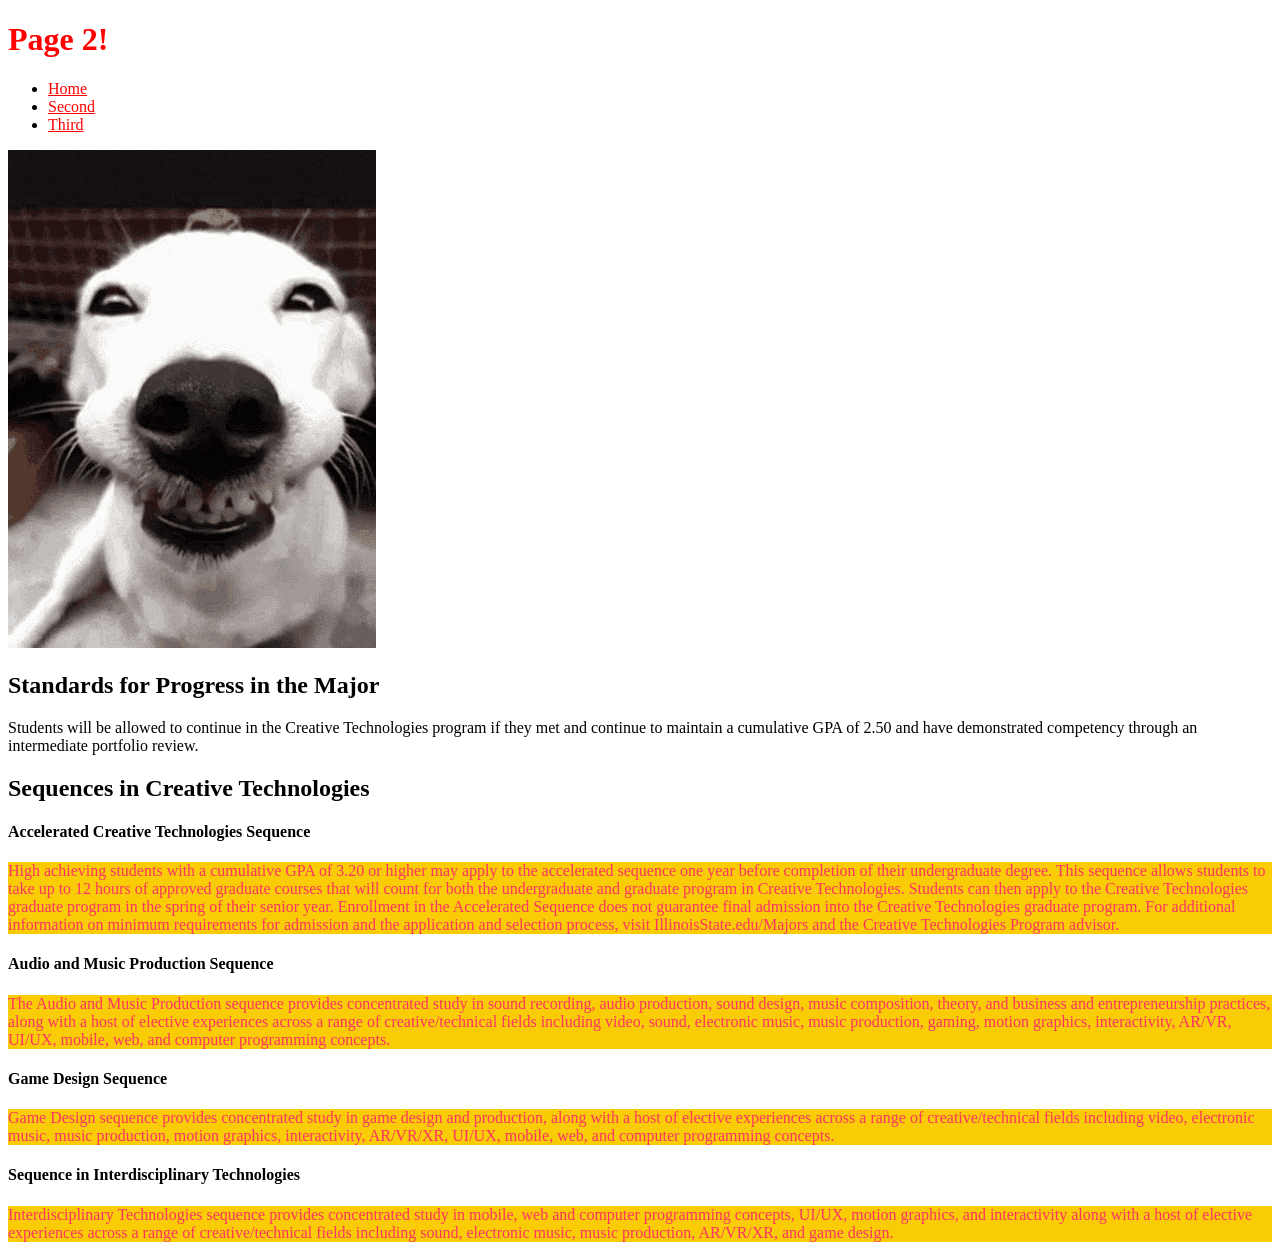
<file: assignment3/two.html>
<!DOCTYPE html>
<html lang="en">
  <head>
    <meta charset="UTF-8">
    <title>two</title>
    <link href="style.css" rel="stylesheet" type="text/css">
  </head>
  <body>

<h1><strong>Page 2!</h1></strong>

<ul>
  <li><a href="assignment3.html">Home</a></li>
  <li><a href="two.html">Second</a></li>
  <li><a href="three.html">Third</a></li>
</ul>

<img src="funnydoghaha.gif" alt="funnydoghaha" >

<h2>Standards for Progress in the Major</h2>
Students will be allowed to continue in the Creative Technologies program if they met and continue to maintain a cumulative GPA of 2.50 and have demonstrated competency through an intermediate portfolio review.

<h2>Sequences in Creative Technologies</h2>

<h4>Accelerated Creative Technologies Sequence</h4>
<p> High achieving students with a cumulative GPA of 3.20 or higher may apply to the accelerated sequence one year before completion of their undergraduate degree. This sequence allows students to take up to 12 hours of approved graduate courses that will count for both the undergraduate and graduate program in Creative Technologies. Students can then apply to the Creative Technologies graduate program in the spring of their senior year. Enrollment in the Accelerated Sequence does not guarantee final admission into the Creative Technologies graduate program. For additional information on minimum requirements for admission and the application and selection process, visit IllinoisState.edu/Majors and the Creative Technologies Program advisor.</p>

<h4>Audio and Music Production Sequence</h4>
<p>The Audio and Music Production sequence provides concentrated study in sound recording, audio production, sound design, music composition, theory, and business and entrepreneurship practices, along with a host of elective experiences across a range of creative/technical fields including video, sound, electronic music, music production, gaming, motion graphics, interactivity, AR/VR, UI/UX, mobile, web, and computer programming concepts.</p>

<h4>Game Design Sequence</h4>
<p> Game Design sequence provides concentrated study in game design and production, along with a host of elective experiences across a range of creative/technical fields including video, electronic music, music production, motion graphics, interactivity, AR/VR/XR, UI/UX, mobile, web, and computer programming concepts.</p>

<h4>Sequence in Interdisciplinary Technologies</h4>
<p> Interdisciplinary Technologies sequence provides concentrated study in mobile, web and computer programming concepts, UI/UX, motion graphics, and interactivity along with a host of elective experiences across a range of creative/technical fields including sound, electronic music, music production, AR/VR/XR, and game design.</p>
</file>
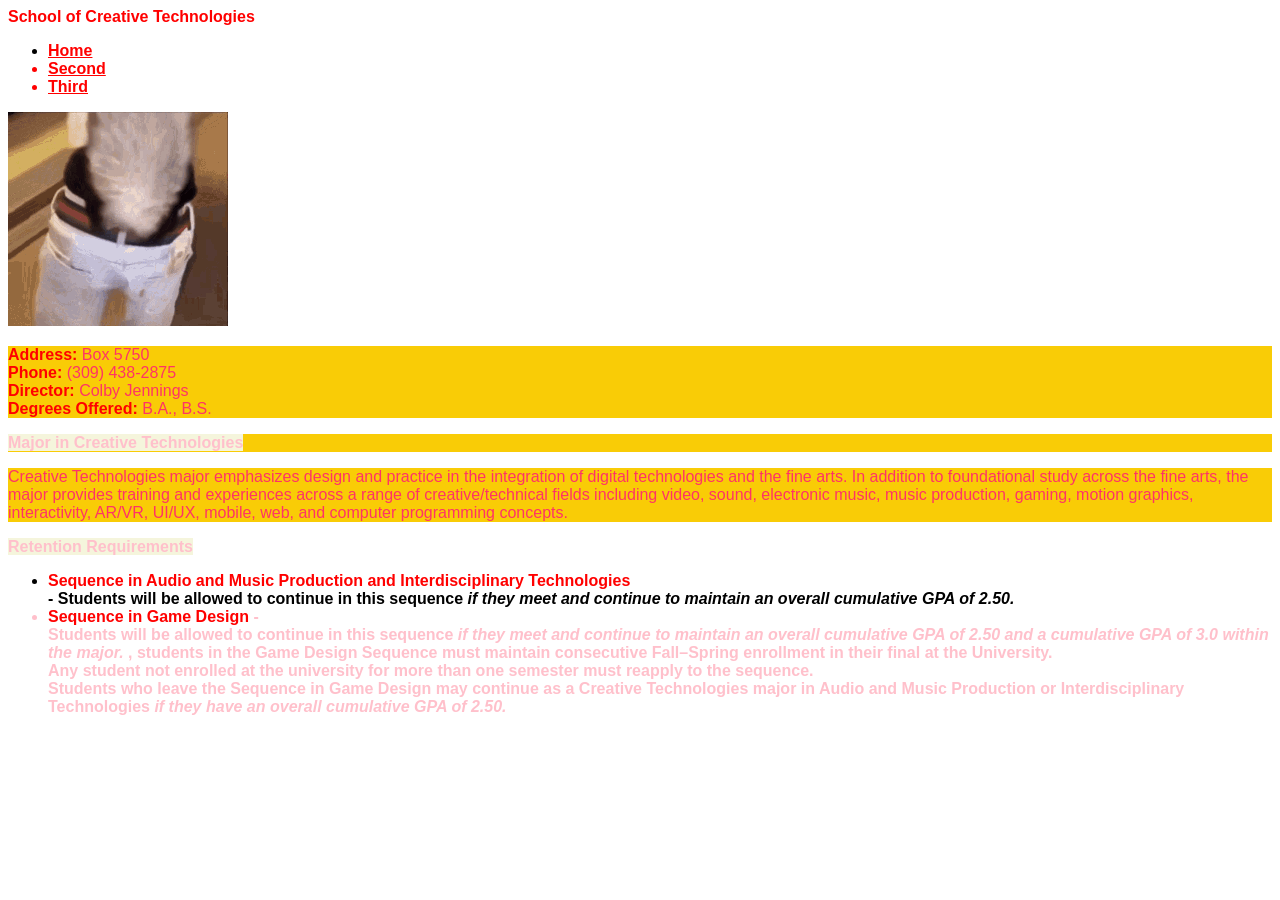
<file: assignment4/assignment4.html>
<!DOCTYPE html>
<html lang="en">
  <head>
    <meta charset="UTF-8">
    <title>Basic CSS, Continued</title>
     <link href="style.css" rel="stylesheet" type="text/css">
  </head>
  <body>
<header>
  <b> School of Creative Technologies </b>
</header>
<ul>
  <li> <b> <a:link><a href="assignment3.html">Home</a></li>
  <li> <a href="two.html">Second</a></li>
  <li> <a href="three.html">Third</a></li> </b>
</ul>

<img src="aiwthebraids.gif" alt="Aiwiththebraidsdamn" >

<p><b>Address:</b> Box 5750<br>
<b>Phone:</b> (309) 438-2875<br>
<b>Director:</b> Colby Jennings<br>
<b>Degrees Offered:</b> B.A., B.S.<p>

<span> <strong>Major in Creative Technologies</strong> 

<p class="centered-parapgraph"> Creative Technologies major emphasizes design and practice in the integration of digital technologies and the fine arts. In addition to foundational study across the fine arts, the major provides training and experiences across a range of creative/technical fields including video, sound, electronic music, music production, gaming, motion graphics, interactivity, AR/VR, UI/UX, mobile, web, and computer programming concepts.</p>

 <strong> <span>Retention Requirements</span> <strong> 

<ul>
    <li><b>Sequence in Audio and Music Production and Interdisciplinary Technologies</b> <div>- Students will be allowed to continue in this sequence <em>if they meet and continue to maintain an overall cumulative GPA of 2.50.</em> </div></li>

<span>
    <li><b>Sequence in Game Design</b> - <div>Students will be allowed to continue in this sequence <em> if they meet and continue to maintain an overall cumulative GPA of 2.50 and a cumulative GPA of 3.0 within the major. </em>, students in the Game Design Sequence must maintain consecutive Fall–Spring enrollment in their final at the University.<div> Any student not enrolled at the university for more than one semester must reapply to the sequence.</div> <div> Students who leave the Sequence in Game Design may continue as a Creative Technologies major in Audio and Music Production or Interdisciplinary Technologies <em> if they have an overall cumulative GPA of 2.50.</div></em></li> </span>
</ul>


</body>
</html>
</file>
<file: assignment6.css>
* {
  box-sizing: border-box;
  margin: 0;
  padding: 0;
}

body {
  background-image: url('a62.png');
  background-repeat: repeat;
  background-color: #d9737a;
  font-family: Helvetica, Arial, sans-serif;
  display: flex;
  justify-content: center;
  padding: 20px 0;
}


#page-wrapper {
  width: 860px;
  background-color: #ffffff;
  border: 3px solid #222222;
}


h1 {
  font-family: Helvetica, Arial, sans-serif;
  font-weight: normal;
  background-color: #1a1a1a;
  color: #ffffff;
  padding: 18px 20px;
  font-size: 2em;
}


#main-content {
  display: grid;
  grid-template-columns: 210px 1fr;
  gap: 0;
}


#nav-column {
  padding: 10px 10px 10px 10px;
}

#nav-column ul {
  list-style: none;
  padding: 0;
  margin: 0;
  display: flex;
  flex-direction: column;
  gap: 6px;
}

#nav-column ul li a {
  display: block;
  background-color: #cc2222;
  color: #ffffff;
  font-family: Helvetica, Arial, sans-serif;
  font-size: 0.95em;
  text-decoration: none;
  padding: 10px 14px;
}

#nav-column ul li a:hover {
  background-color: #8b0000;
}


#body-column {
  padding: 14px 16px 14px 10px;
  border-left: 1px solid #cccccc;
}

h2 {
  font-family: Helvetica, Arial, sans-serif;
  font-weight: normal;
  font-size: 1.35em;
  margin-bottom: 10px;
  border-bottom: 1px solid #999;
  padding-bottom: 6px;
}


#top-section {
  display: grid;
  grid-template-columns: 360px 1fr;
  gap: 14px;
  margin-bottom: 14px;
}

#top-section img {
  width: 100%;
  border: 2px solid #555555;
  display: block;
}

#top-paragraphs p {
  font-family: Georgia, serif;
  font-size: 0.88em;
  text-align: justify;
  font-weight: bold;
  line-height: 1.5;
  margin-bottom: 10px;
}


#lower-paragraphs p {
  font-family: Georgia, serif;
  font-size: 0.88em;
  text-align: justify;
  line-height: 1.6;
  margin-bottom: 12px;
}


#lower-paragraphs a:link,
#lower-paragraphs a:visited {
  color: #cc0000;
  font-weight: bold;
  text-decoration: none;
}

#lower-paragraphs a:hover {
  color: #0000cc;
  text-decoration: underline;
}


#footer {
  background-color: #cc2222;
  padding: 14px 20px;
}

#footer p {
  font-family: Verdana, Geneva, sans-serif;
  font-style: italic;
  color: #ffffff;
  text-align: center;
  font-size: 0.85em;
  line-height: 1.6;
}
</file>
<file: assignment3/style.css>
/* Anything between these two tags will be ignored by the browser */

h1 {
    color: red;
}

p {
    color:#ff3366;
    background-color: rgb(249, 204, 6);
}


span {
    color: pink;
    background-color: beige;
}

b {
  color: #ff0000;
}

a {
  color: #ff0000;
}

a:link {
  color: red;
}

a:visited {
  color: green;
}

a:active {
  color: #00ffff;
}

a:hover {
  color: yellow;
}
</file>
<file: assignment4/style.css>
/* Anything between these two tags will be ignored by the browser */
body {
  font-family: Arial, Helvetica, sans-serif;
}

.centered-paragraph {
  text-align: center;
}
h1, h2, h3, h4, h5, h6 {
color:orange;
font-style: italic;
font-weight: normal;
}
p {
    color:#ff3366;
    background-color: rgb(249, 204, 6);
}

.image-with-double-border {
  
  border: 10px solid #FFD700; 
  
  
  outline: 10px solid #000000; 
  
 
  outline-offset: 5px; 
}



.customtext {
  font-family:Arial, Helvetica, sans-serif 
}

span {
    color: pink;
    background-color: beige;
}

b {
  color: #ff0000;
}

a {
  color: #ff0000;
}

a:link {
  color: red;
}

a:visited {
  color: green;
}

a:active {
  color: #00ffff;
}

a:hover {
  color: yellow;
}
</file>
